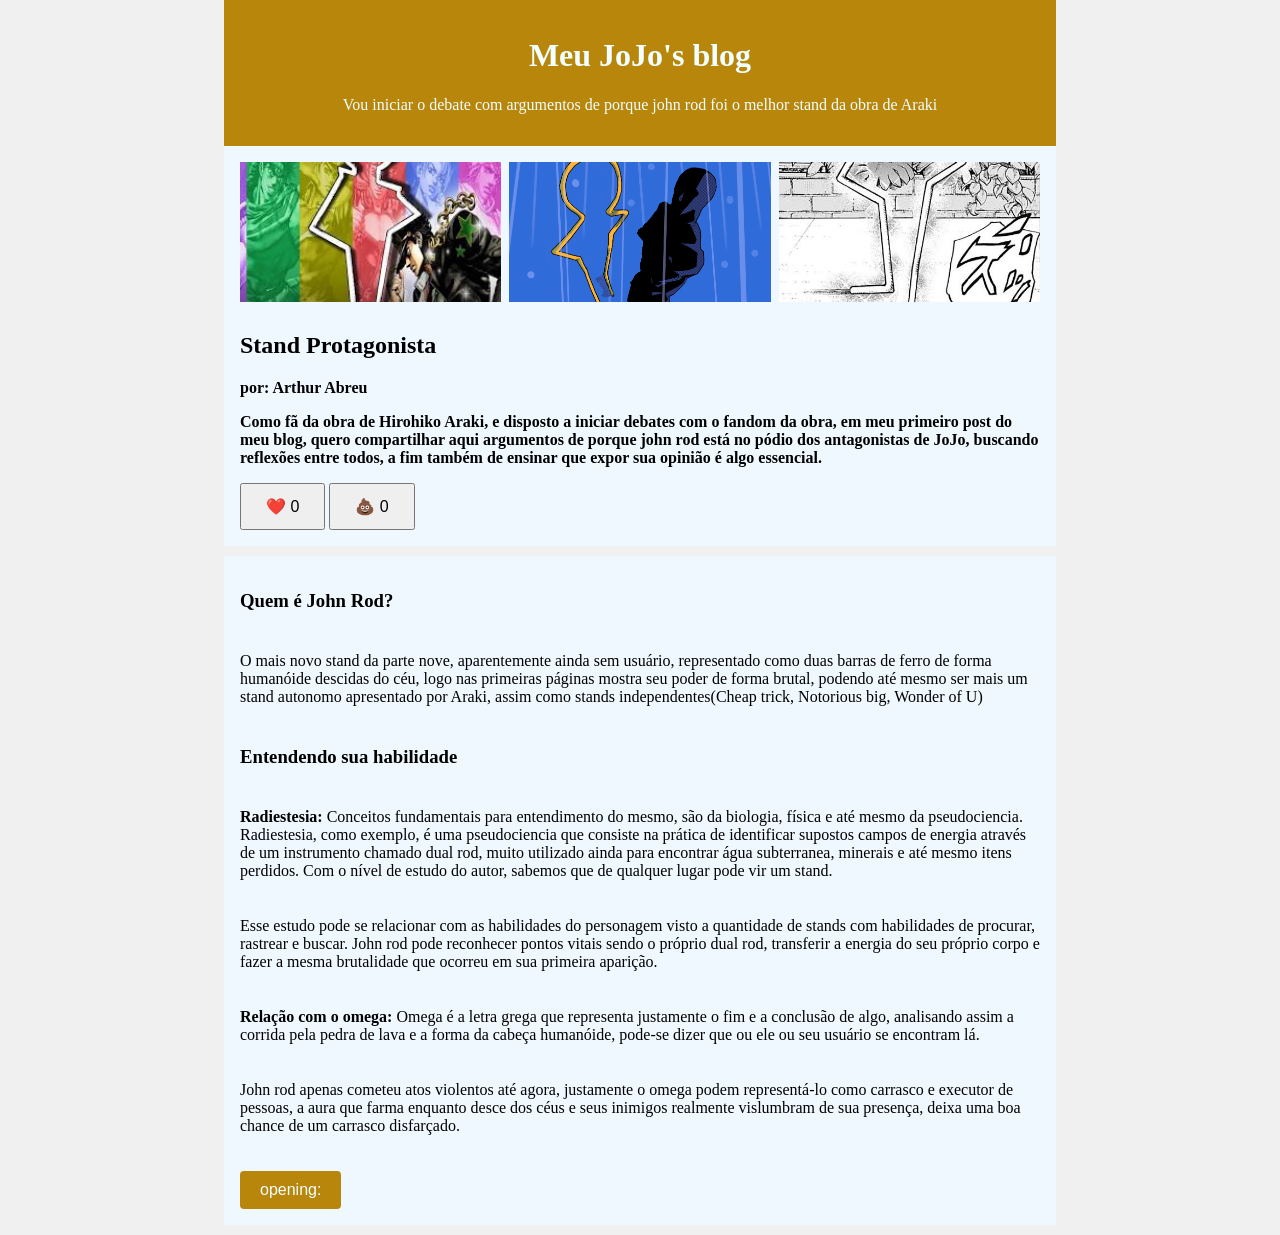
<file: index.html>
<!DOCTYPE html>
<html lang="pt-BR">
<head>
    <meta charset="UTF-8">
    <meta name="viewport" content="width=device-width, initial-scale=1.0">
    <title>Meu JoJo's Blog</title>
    <link rel="stylesheet" href="style.css">
</head>
<body>

    <header>
        <h1>Meu JoJo's blog</h1>
        <p>Vou iniciar o debate com argumentos de porque john rod foi o melhor stand da obra de Araki</p>
    </header>

    <main>
        <article>    

            <div class="galeria">

                <div class="img1">
                    <img src="john rod.jpg" alt="Desenho em estilo boneco de palito em linhas pretas do personagem de quadrinhos John Rod sobre um fundo claro.">
                </div>
                
                <div class="img2">
                    <img src="john.jpeg" alt="desenho referência de john rod produzido por friendly_avocado9574">
                </div>
                
                <div class="img3">
                    <img src="rod.jpg" alt="Imagem do personagem de JoJo's bizarre adventure em outra forma">
                </div>
                
            </div>

            <div class="txt">
                <h2>Stand Protagonista</h2>
                <p>por: Arthur Abreu</p>
                <p>Como fã da obra de Hirohiko Araki, e disposto a iniciar debates com o fandom da obra, em meu primeiro post do meu blog, quero compartilhar aqui argumentos de porque john rod está no pódio dos antagonistas de JoJo, buscando reflexões entre todos, a fim também de ensinar que expor sua opinião é algo essencial.</p>
                
                <!-- Botões movidos para dentro da div .txt para ficarem logo abaixo do texto -->
                <button class="btn-coracao">❤️ <span>0</span></button>
                <button class="btn-like">💩 <span>0</span></button>
            </div>
        </article>
    </main>
    
    <div class="argumentos">    
        <h3><b> Quem é John Rod? </b></h3>
        <p> O mais novo stand da parte nove, aparentemente ainda sem usuário, representado como duas barras de ferro de forma humanóide descidas do céu, logo nas primeiras páginas mostra seu poder de forma brutal, podendo até mesmo ser mais um stand autonomo apresentado por Araki, assim como stands independentes(Cheap trick, Notorious big, Wonder of U) </p>
        
        <h3><b> Entendendo sua habilidade</b></h3>
        <p><b> Radiestesia:</b> Conceitos fundamentais para entendimento do mesmo, são da biologia, física e até mesmo da pseudociencia. Radiestesia, como exemplo, é uma pseudociencia que consiste na prática de identificar supostos campos de energia através de um instrumento chamado dual rod, muito utilizado ainda para encontrar água subterranea, minerais e até mesmo itens perdidos. Com o nível de estudo do autor, sabemos que de qualquer lugar pode vir um stand. </p>
        <p> Esse estudo pode se relacionar com as habilidades do personagem visto a quantidade de stands com habilidades de procurar, rastrear e buscar. John rod pode reconhecer pontos vitais sendo o próprio dual rod, transferir a energia do seu próprio corpo e fazer a mesma brutalidade que ocorreu em sua primeira aparição.</p>
        
        <p><b> Relação com o omega:</b> Omega é a letra grega que representa justamente o fim e a conclusão de algo, analisando assim a corrida pela pedra de lava e a forma da cabeça humanóide, pode-se dizer que ou ele ou seu usuário se encontram lá.</p>
        <p> John rod apenas cometeu atos violentos até agora, justamente o omega podem representá-lo como carrasco e executor de pessoas, a aura que farma enquanto desce dos céus e seus inimigos realmente vislumbram de sua presença, deixa uma boa chance de um carrasco disfarçado. </p>
            <div class="opening9">
                <button id="btao" class="btao" onclick="abrir_opening()">opening:</button>
                <video id="vid1" class="esconder" width="375" height="330" controls>
                <source src="opening9.mp4" type="video/mp4">
                </video>
            </div>
    </div>
    
    <script src="script.js"></script>
</body>
</html>
</file>
<file: style.css>
body {
    background-color: #f0f0f0;
    margin: 0;
}

/* inserindo seletores para cor */
header {
    background-color: darkgoldenrod;
    color: azure;
    text-align: center;
    max-width: 800px;
    margin: 0 auto;
    padding: 16px;
}

/* destaques e fontes*/
main {
    background-color: aliceblue;
    max-width: 800px;
    margin: 0 auto;
    padding: 16px;
    /*  Mudei para 'block' para o artigo ocupar a largura total sem espremer a imagem */
    display: block; 
}

.txt {
    font-weight: bold;   
}

.btn-coracao {
    padding: 12px 24px;
    font-size: 16px;
    white-space: nowrap;
    cursor: pointer;
}

.btn-like {
    padding: 12px 24px;
    font-size: 16px;
    white-space: nowrap;
    cursor: pointer;
}

article {
    display: flex;
    /* Mudei para para colocar a imagem em cima e os botões abaixo do texto */
    flex-direction: column; 
    align-items: flex-start;
    gap: 10px;
}

/* Alinha as imagens em uma linha horizontal */
.galeria {
    display: flex;
    flex-direction: row;
    width: 100%;
    gap: 8px;           
}

.galeria > div {
    flex: 1;
    min-width: 0;
}

.galeria img {
    width: 100%;
    height: 140px;      
    object-fit: cover;  
    display: block;
}

.argumentos {
    background-color: aliceblue;
    max-width: 800px;
    margin: 10px auto;
    padding: 16px;

    /* Mantém os blocos um embaixo do outro */
    display: flex;
    flex-direction: column;
    gap: 5px; /* Espaçamento entre os títulos e parágrafos */
}

.opening9 {
    margin-top: 15px;
}

.btao {
    padding: 10px 20px;
    font-size: 16px;
    cursor: pointer;
    background-color: darkgoldenrod;
    color: azure;
    border: none;
    border-radius: 4px;
}

/* Ocultar o vídeo inicialmente */
.esconder {
    display: none;
}
</file>
